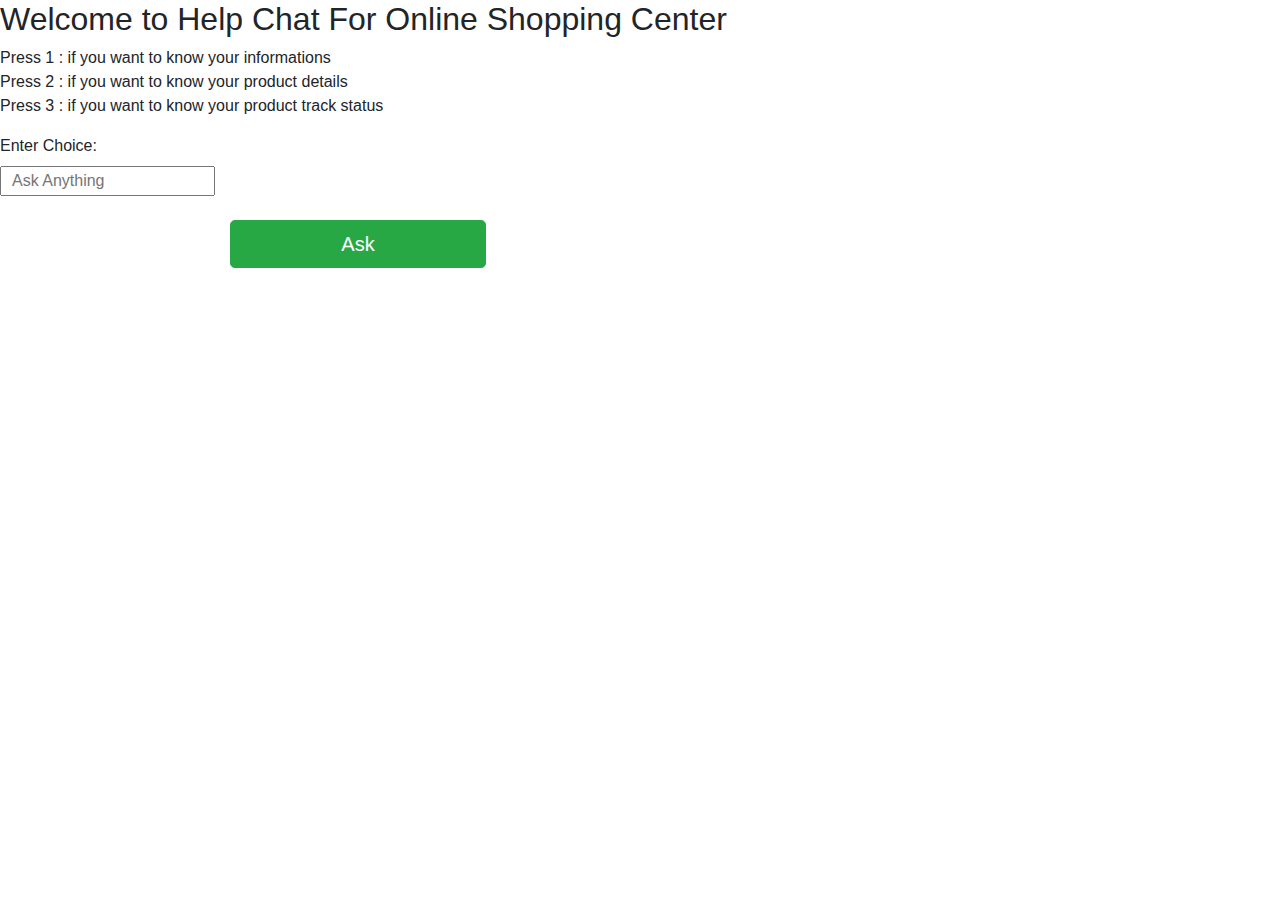
<file: src/main/resources/templates/index.html>
<!DOCTYPE html>
<html lang="en">
<head>
    <meta charset="UTF-8">
    <meta http-equiv="X-UA-Compatible" content="IE=edge">
    <meta name="viewport" content="width=device-width, initial-scale=1.0">
    <title>Chat Home</title>
    <link rel="stylesheet" href="https://stackpath.bootstrapcdn.com/bootstrap/4.5.0/css/bootstrap.min.css">
    <link rel="stylesheet" href="https://maxcdn.bootstrapcdn.com/font-awesome/4.7.0/css/font-awesome.min.css">
    <script src="https://code.jquery.com/jquery-3.5.1.min.js"></script>
    <script src="https://cdn.jsdelivr.net/npm/popper.js@1.16.0/dist/umd/popper.min.js"></script>
    <script src="https://stackpath.bootstrapcdn.com/bootstrap/4.5.0/js/bootstrap.min.js"></script>
    <link rel="icon" type="image/x-icon" th:href="@{/images/lll.jpeg}">
    <link rel="stylesheet" th:href="@{/css/index.css}" />
</head>
<body>
    <h2>Welcome to Help Chat For Online Shopping Center</h2>
    <article>
    <p>Press 1 : if you want to know your informations<br>
        Press 2 : if you want to know your product details<br>
        Press 3 : if you want to know your product track status</p>
    <p th:text="${errorMessage}" th:if="${errorMessage}" style="color:red;text-align:center;font-weight:bold;"></p>
    <form action="ask" method="get" >
        <label>Enter Choice:</label><br>
        <input type="text" name="input_number" placeholder="  Ask Anything"required/><br><br>
        <button  type="submit" name="save" class="btn btn-success btn-lg btn-block" style="width:20%;margin-left: 230px;">Ask</button>
    </form>
    </article>
</body>
</html>
</file>
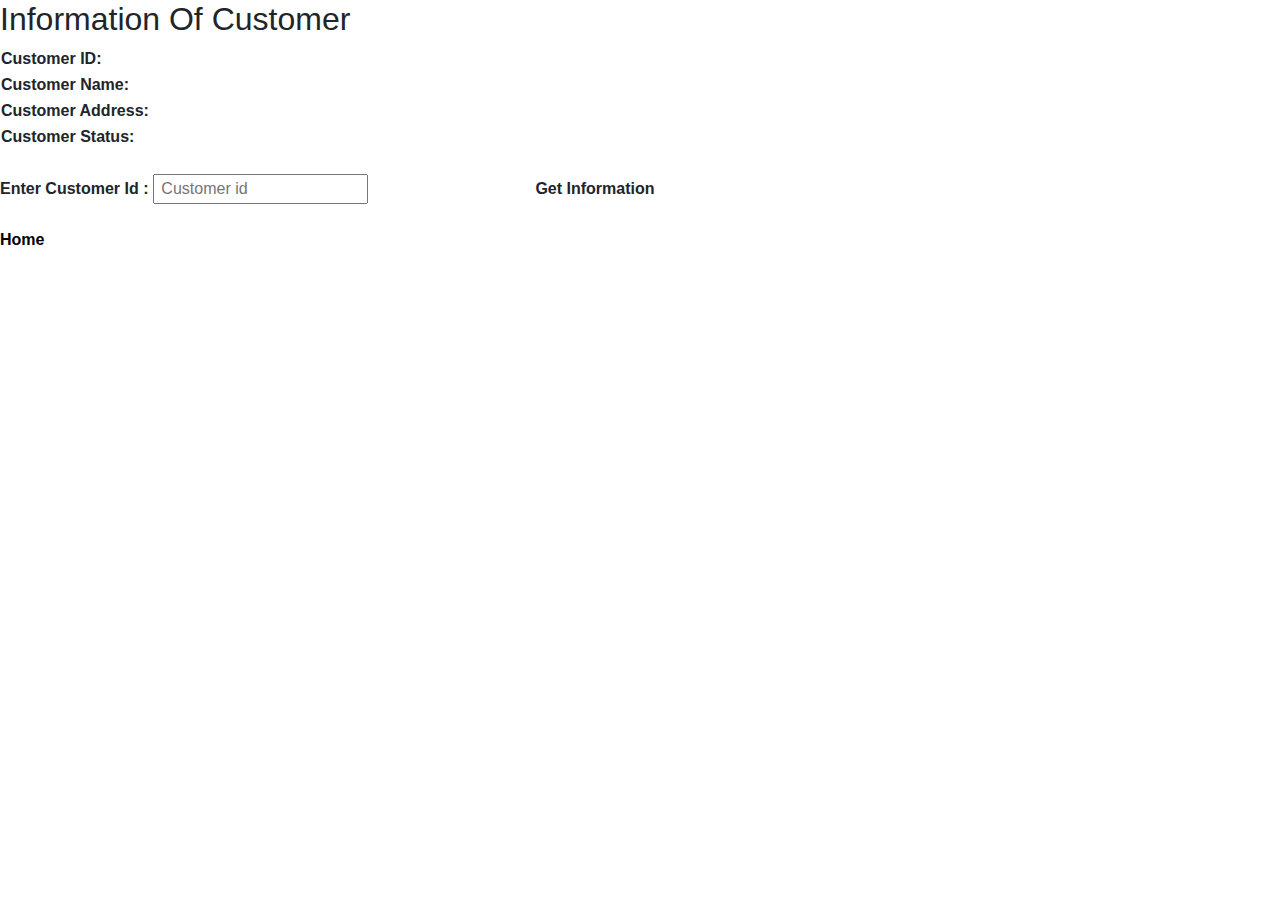
<file: src/main/resources/templates/informations.html>
<!DOCTYPE html>
<html lang="en">
<head>
    <meta charset="UTF-8">
    <meta http-equiv="X-UA-Compatible" content="IE=edge">
    <meta name="viewport" content="width=device-width, initial-scale=1.0">
    <title>Information Of Customer</title>
    <link rel="stylesheet" href="https://stackpath.bootstrapcdn.com/bootstrap/4.5.0/css/bootstrap.min.css">
    <link rel="stylesheet" href="https://maxcdn.bootstrapcdn.com/font-awesome/4.7.0/css/font-awesome.min.css">
    <script src="https://code.jquery.com/jquery-3.5.1.min.js"></script>
    <script src="https://cdn.jsdelivr.net/npm/popper.js@1.16.0/dist/umd/popper.min.js"></script>
    <script src="https://stackpath.bootstrapcdn.com/bootstrap/4.5.0/js/bootstrap.min.js"></script>
    <link rel="icon" type="image/x-icon" th:href="@{/images/lll.jpeg}">
    <link rel="stylesheet" th:href="@{/css/information.css}" />
</head>
<body>
    <h2>Information Of Customer</h2>
    <h4 th:if="${message != null}" th:text="${message}"></h4>
    <table>
        <tr th:if="${customerid != null}">
            <th>Customer ID:</th>
            <td th:text="${customerid}"></td>
        </tr>
        <tr th:if="${customername != null}">
            <th>Customer Name:</th>
            <td th:text="${customername}"></td>
        </tr>
        <tr th:if="${customeraddress != null}">
            <th>Customer Address:</th>
            <td th:text="${customeraddress}"></td>
        </tr>
        <tr th:if="${customerstatus != null}">
            <th>Customer Status:</th>
            <td th:text="${customerstatus == '1'} ? 'Active' : 'Inactive'"
                th:class="${customerstatus == '1'} ? 'green' : 'red'"></td>
        </tr>
    </table>

    <form action="information" method="post">
        <label for="info_number" style="font-weight:bold;">Enter Customer Id : </label>
        <input type="text" placeholder=" Customer id" name="info_number" required/>
        <input type="submit" class="btn" value="Get Information" style="font-weight:bold;margin:20px;margin-left:150px;">
    </form>
    <a href="../" style="text-decoration:none;font-weight:bold;color: black;" class="kp">Home</a>
</body>
</html>
</file>
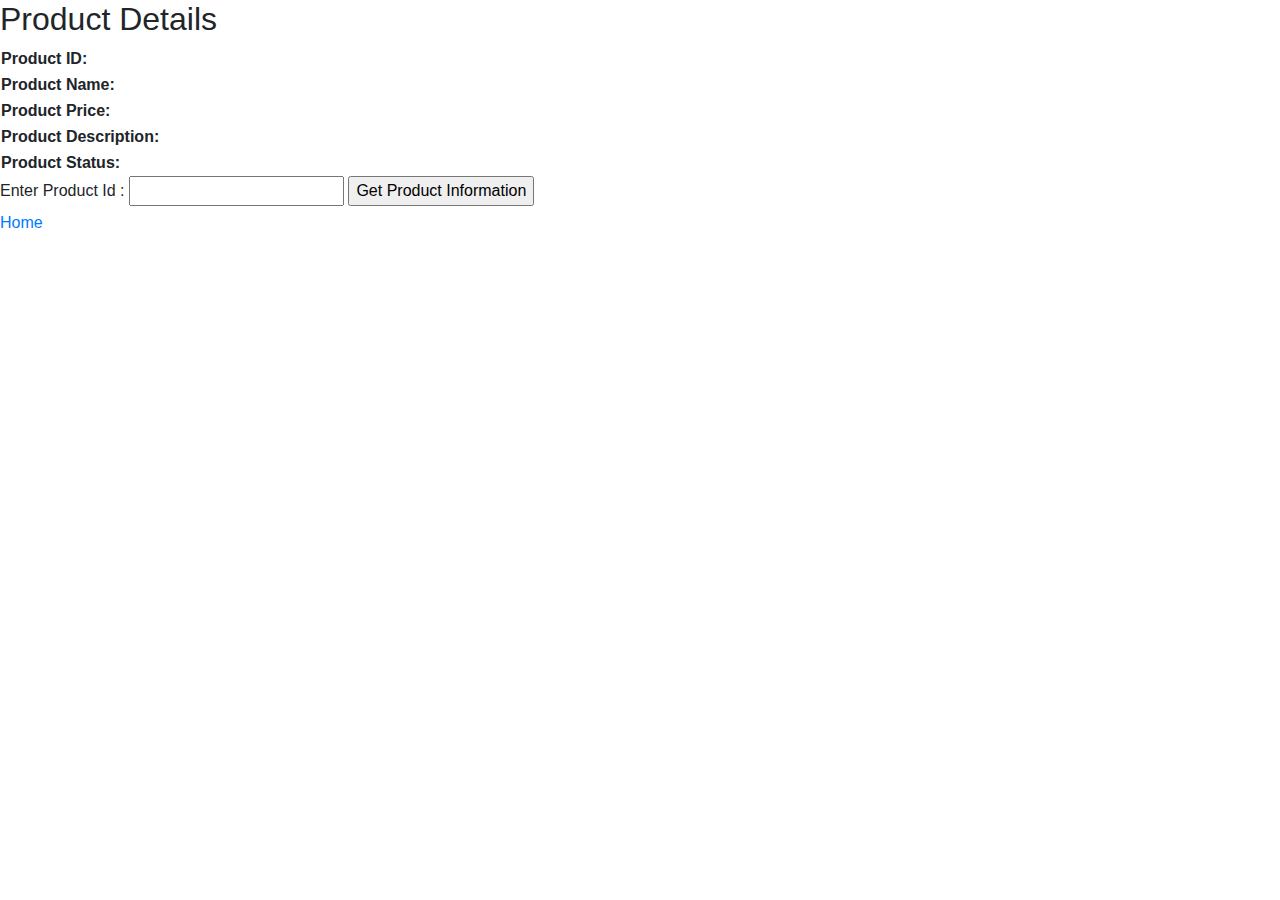
<file: src/main/resources/templates/productdetails.html>
<!DOCTYPE html>
<html lang="en">
<head>
    <meta charset="UTF-8">
    <meta http-equiv="X-UA-Compatible" content="IE=edge">
    <meta name="viewport" content="width=device-width, initial-scale=1.0">
    <title>Product Details</title>
    <link rel="stylesheet" href="https://stackpath.bootstrapcdn.com/bootstrap/4.5.0/css/bootstrap.min.css">
    <link rel="stylesheet" href="https://maxcdn.bootstrapcdn.com/font-awesome/4.7.0/css/font-awesome.min.css">
    <script src="https://code.jquery.com/jquery-3.5.1.min.js"></script>
    <script src="https://cdn.jsdelivr.net/npm/popper.js@1.16.0/dist/umd/popper.min.js"></script>
    <script src="https://stackpath.bootstrapcdn.com/bootstrap/4.5.0/js/bootstrap.min.js"></script>
    <link rel="icon" type="image/x-icon" th:href="@{/images/lll.jpeg}">
    <link rel="stylesheet" th:href="@{/css/style-2.css}" />
</head>
<body>
    <h2>Product Details</h2>
    <h4 th:if="${message != null}" th:text="${message}"></h4>
    <table>
        <tr th:if="${productid != null}">
            <th>Product ID:</th>
            <td th:text="${productid}"></td>
        </tr>
        <tr th:if="${productname != null}">
            <th>Product Name:</th>
            <td th:text="${productname}"></td>
        </tr>
        <tr th:if="${productprice != null}">
            <th>Product Price:</th>
            <td th:text="${productprice}"></td>
        </tr>
        <tr th:if="${productdescription != null}">
            <th>Product Description:</th>
            <td th:text="${productdescription}"></td>
        </tr>
        <tr th:if="${productstatus != null}">
            <th>Product Status:</th>
            <td th:text="${productstatus == '1'} ? 'Available' : 'Sold'"
                th:class="${productstatus == '1'} ? 'green' : 'Red'"></td>
        </tr>
    </table>

    <form action="productinfo" method="post">
        <label for="product_no">Enter Product Id : </label>
        <input type="text" name="product_no" required/>
        <input type="submit" value="Get Product Information">
    </form>
    <a href="../">Home</a>
</body>
</html>
</file>
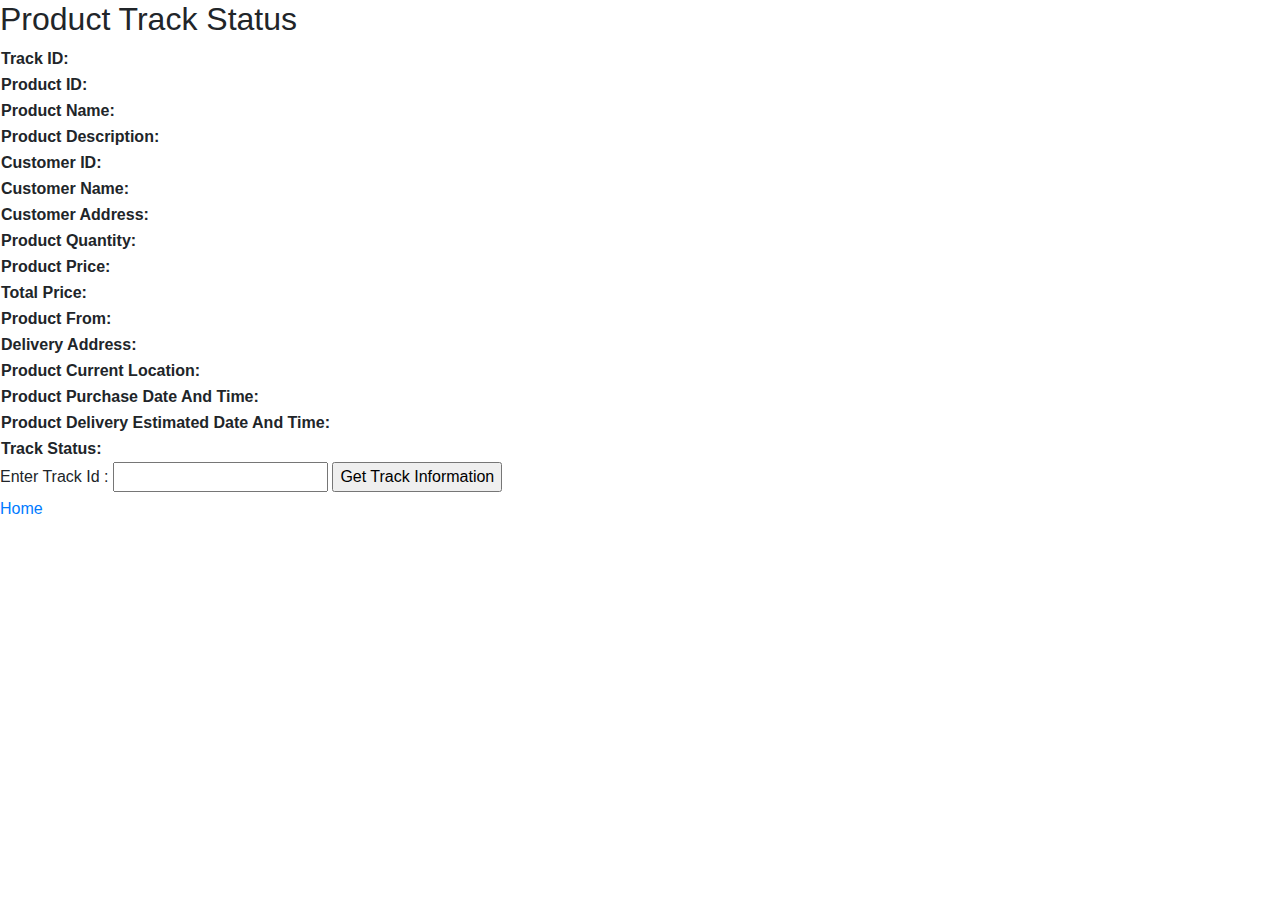
<file: src/main/resources/templates/producttrack.html>
<!DOCTYPE html>
<html lang="en">
<head>
    <meta charset="UTF-8">
    <meta http-equiv="X-UA-Compatible" content="IE=edge">
    <meta name="viewport" content="width=device-width, initial-scale=1.0">
    <title>Product Track</title>
    <link rel="stylesheet" href="https://stackpath.bootstrapcdn.com/bootstrap/4.5.0/css/bootstrap.min.css">
    <link rel="stylesheet" href="https://maxcdn.bootstrapcdn.com/font-awesome/4.7.0/css/font-awesome.min.css">
    <script src="https://code.jquery.com/jquery-3.5.1.min.js"></script>
    <script src="https://cdn.jsdelivr.net/npm/popper.js@1.16.0/dist/umd/popper.min.js"></script>
    <script src="https://stackpath.bootstrapcdn.com/bootstrap/4.5.0/js/bootstrap.min.js"></script>
    <link rel="icon" type="image/x-icon" th:href="@{/images/lll.jpeg}">
    <link rel="stylesheet" th:href="@{/css/index-2.css}" />
</head>
<body>
    <h2>Product Track Status</h2>
    <h4 th:if="${message != null}" th:text="${message}"></h4>
    <table>
        <tr th:if="${trackid != null}">
            <th>Track ID:</th>
            <td th:text="${trackid}"></td>
        </tr>
        <tr th:if="${productid != null}">
            <th>Product ID:</th>
            <td th:text="${productid}"></td>
        </tr>
        <tr th:if="${productname != null}">
            <th>Product Name:</th>
            <td th:text="${productname}"></td>
        </tr>
        <tr th:if="${productdescription != null}">
            <th>Product Description:</th>
            <td th:text="${productdescription}"></td>
        </tr>
        <tr th:if="${customerid != null}">
            <th>Customer ID:</th>
            <td th:text="${customerid}"></td>
        </tr>
        <tr th:if="${customername != null}">
            <th>Customer Name:</th>
            <td th:text="${customername}"></td>
        </tr>
        <tr th:if="${customeraddress != null}">
            <th>Customer Address:</th>
            <td th:text="${customeraddress}"></td>
        </tr>
        <tr th:if="${totalquantity != null}">
            <th>Product Quantity:</th>
            <td th:text="${totalquantity}"></td>
        </tr>
        <tr th:if="${totalprice != null}">
            <th>Product Price:</th>
            <td th:text="${totalprice}"></td>
        </tr>
        <tr th:if="${totalprice != null}">
            <th>Total Price:</th>
            <td th:text="${totalprice*totalquantity}"></td>
        </tr>
        <tr th:if="${productfrom != null}">
            <th>Product From:</th>
            <td th:text="${productfrom}"></td>
        </tr>
        <tr th:if="${deliveryaddress != null}">
            <th>Delivery Address:</th>
            <td th:text="${deliveryaddress}"></td>
        </tr>
        <tr th:if="${productcurrentlocation != null}">
            <th>Product Current Location:</th>
            <td th:text="${productcurrentlocation}"></td>
        </tr>
        <tr th:if="${purchasedate != null}">
            <th>Product Purchase Date And Time:</th>
            <td th:text="${purchasedate}"></td>
        </tr>
        <tr th:if="${deliveryestimateddate != null}">
            <th>Product Delivery Estimated Date And Time:</th>
            <td th:text="${deliveryestimateddate}"></td>
        </tr>
        <tr th:if="${status != null}">
            <th>Track Status:</th>
            <td th:text="${status == '1'} ? 'On The Way' : 'Delivered'"
                th:class="${status == '1'} ? 'green' : 'Red'"></td>
        </tr>
    </table>

    <form action="trackinfo" method="post">
        <label for="track_no">Enter Track Id : </label>
        <input type="text" name="track_no" required/>
        <input type="submit" value="Get Track Information">
    </form>
    <a href="../">Home</a>
</body>
</html>
</file>
